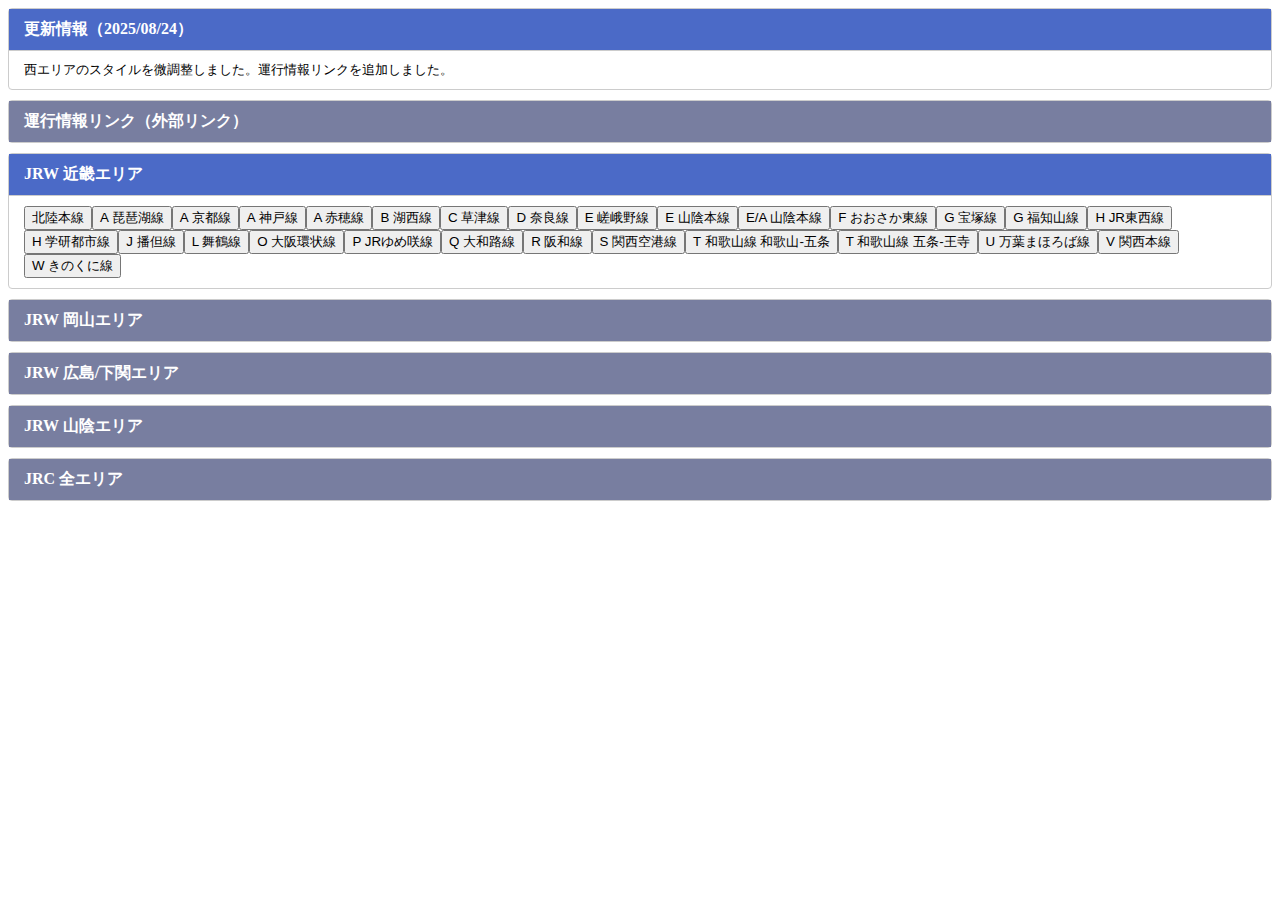
<file: index.html>
<!DOCTYPE html>
<html lang="en">
<meta name="robots" content="noindex,nofollow">
<head>
    <meta charset="UTF-8">
    <meta name="viewport" content="width=device-width, initial-scale=1.0">
    <title>Document</title>
</head>
<link rel="stylesheet" href="//nawate207.github.io/TrainPosReplace/style.css">
<script src="//nawate207.github.io/TrainPosReplace/content.js"></script>
<script src="//nawate207.github.io/TrainPosReplace/stationList.js"></script>
<!-- <link rel="stylesheet" href="./style.css">
<script src="./content.js"></script>
<script src="./stationList.js"></script> -->
<body>
    <main>
        <div class="accordion-container">
            <details open>
                <summary>更新情報（2025/08/24）</summary>
                <div class="accordion-content-info">
                    <div>西エリアのスタイルを微調整しました。運行情報リンクを追加しました。</div>
                </div>
            </details>
            <details>
                <summary>運行情報リンク（外部リンク）</summary>
                <div class="accordion-content">
                    <div id="InfoBtn"></div>
                </div>
            </details>
            <details open>
                <summary>JRW 近畿エリア</summary>
                <div class="accordion-content">
                    <div id="lineBtnKinki"></div>
                </div>
            </details>
            <details>
                <summary>JRW 岡山エリア</summary>
                <div class="accordion-content">
                    <div id="lineBtnOkayama"></div>
            </details>
            <details>
                <summary>JRW 広島/下関エリア</summary>
                <div class="accordion-content">
                    <div id="lineBtnHiroseki"></div>
            </details>
            <details>
                <summary>JRW 山陰エリア</summary>
                <div class="accordion-content">
                    <div id="lineBtnSanin"></div>
            </details>
            <details>
                <summary>JRC 全エリア</summary>
                <div class="accordion-content">
                    <div id="lineBtnCentral"></div>
            </details>
            <div id="Date-Time"></div>
            <div id="elem"></div>
        </div>
    </main>
</body>
</html>
</file>
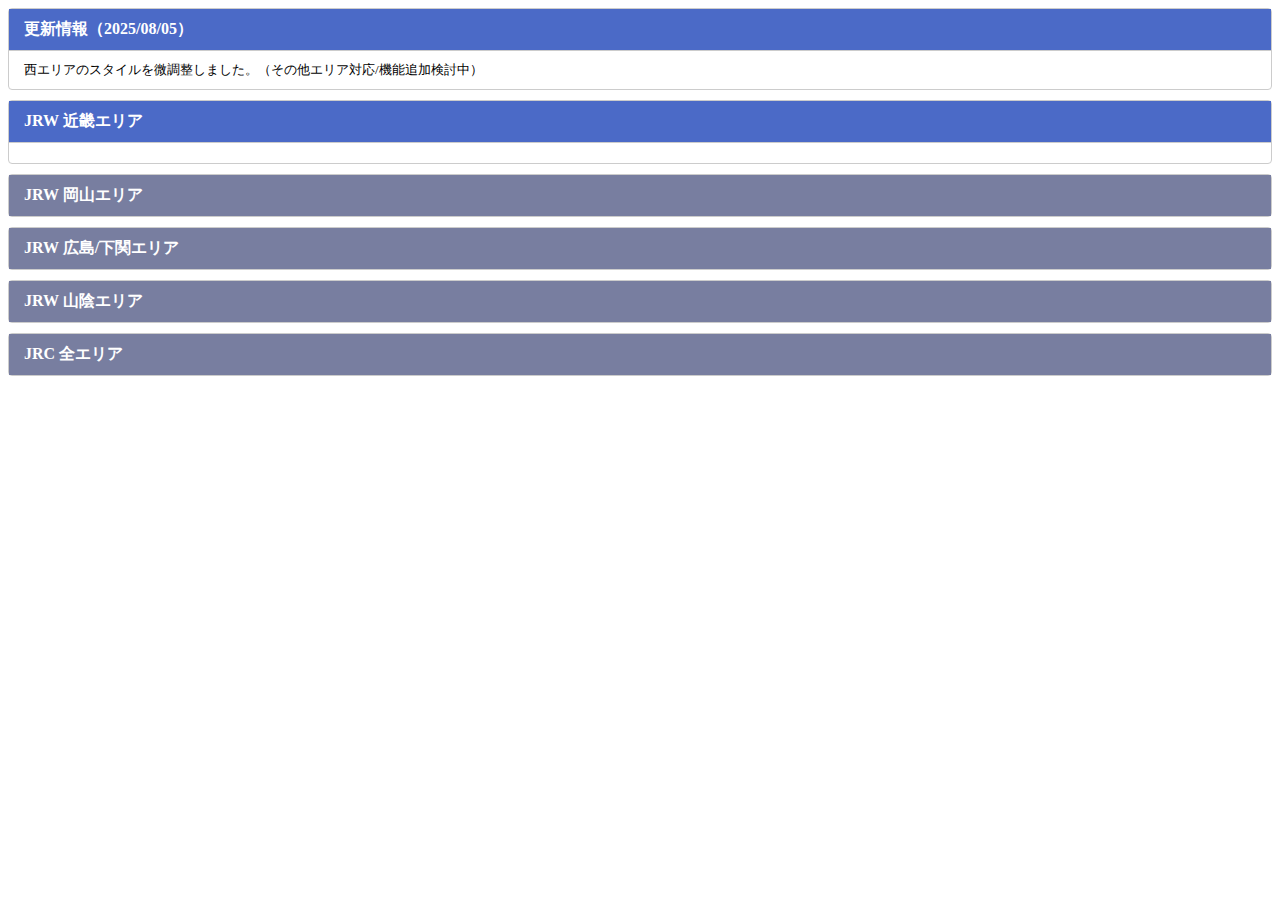
<file: index_jrc.html>
<!DOCTYPE html>
<html lang="en">

<head>
    <meta charset="UTF-8">
    <meta name="viewport" content="width=device-width, initial-scale=1.0">
    <title>Document</title>
</head>
<link rel="stylesheet" href="//nawate207.github.io/TrainPosReplace/style.css">
<script src="//nawate207.github.io/TrainPosReplace/content.js"></script>
<script src="//nawate207.github.io/TrainPosReplace/stationList.js"></script>
<body>
    <main>
        <div class="accordion-container">
            <details open>
                <summary>更新情報（2025/08/05）</summary>
                <div class="accordion-content-info">
                    <div>西エリアのスタイルを微調整しました。（その他エリア対応/機能追加検討中）</div>
                </div>
            </details>
            <details open>
                <summary>JRW 近畿エリア</summary>
                <div class="accordion-content">
                    <div id="lineBtnKinki"></div>
                </div>
            </details>
            <details>
                <summary>JRW 岡山エリア</summary>
                <div class="accordion-content">
                    <div id="lineBtnOkayama"></div>
            </details>
            <details>
                <summary>JRW 広島/下関エリア</summary>
                <div class="accordion-content">
                    <div id="lineBtnHiroseki"></div>
            </details>
            <details>
                <summary>JRW 山陰エリア</summary>
                <div class="accordion-content">
                    <div id="lineBtnSanin"></div>
            </details>
            <details>
                <summary>JRC 全エリア</summary>
                <div class="accordion-content">
                    <div id="lineBtnCentral"></div>
            </details>
            <div id="Date-Time"></div>
            <div id="elem"></div>
        </div>
    </main>
</body>

</html>
</file>
<file: style.css>
/*** ユーザー押下ボタンスタイル ***/
    #text-button {
        display: block;
        cursor: pointer;
        width: 160px;
        text-align: center;
        border: 1px solid #232323;
        padding: 10px;
    }

    /*** 路線ボタン開閉メニュースタイル ***/
    /* 開閉メニュー全体スタイル */
    .accordion-container {
        max-width: 2400px;
        margin: 0 auto;
    }

    /* 開閉メニューヘッダー枠スタイル */
    details {
        border: 1px solid #ccc;
        border-radius: 4px;
        margin-bottom: 10px;
    }

    /* 開閉メニューヘッダー本文スタイル */
    summary {
        display: block;
        font-weight: bold;
        padding: 10px 15px;
        cursor: pointer;
        background-color: #787ea0;
        color: #fff;
    }

    /* 開閉メニュー内コンテンツスタイル */
    .accordion-content {
        padding: 10px 15px;
        border-top: 1px solid #ccc;
    }

    .accordion-content-info {
        padding: 10px 15px;
        border-top: 1px solid #ccc;
        font-size: 10pt;
    }

    /* 開閉メニュー開時スタイル */
    details[open] summary {
        background-color: #4b6ac7;
        color: #fff;
    }


    /*** 列車情報スタイル ***/
    .kakomi-hokuriku:hover {
        background-color: white;
        border: 1px solid blue;
    }

    .kakomi-kosei:hover {
        background-color: white;
        border: 1px solid deepskyblue;
    }

    .kakomi-osakahigashi:hover {
        background-color: white;
        border: 1px solid steelblue;
    }

    .kakomi-takarazuka:hover {
        background-color: white;
        border: 1px solid yellow;
    }

    .kakomi-tozai:hover {
        background-color: white;
        border: 1px solid deeppink;
    }

    .kakomi-osakaloop:hover {
        background-color: white;
        border: 1px solid red;
    }

    .kakomi-yumesaki:hover {
        background-color: white;
        border: 1px solid navy;
    }

    .kakomi-yamatoji:hover {
        background-color: white;
        border: 1px solid green;
    }

    .kakomi-hanwa:hover {
        background-color: white;
        border: 1px solid darkorange;
    }

    .kakomi-kansaiairport:hover {
        background-color: white;
        border: 1px solid darkblue;
    }

    .kakomi-kusatsu:hover {
        background-color: white;
        border: 1px solid lime;
    }

    .kakomi-nara:hover {
        background-color: white;
        border: 1px solid darkgoldenrod;
    }

    .kakomi-kakogawa:hover {
        background-color: white;
        border: 1px solid turquoise;
    }

    .kakomi-kishin:hover {
        background-color: white;
        border: 1px solid orangered;
    }

    .kakomi-wakayama1:hover {
        background-color: white;
        border: 1px solid hotpink;
    }

    .kakomi-wakayama2:hover {
        background-color: white;
        border: 1px solid hotpink;
    }

    .kakomi-manyomahoroba:hover {
        background-color: white;
        border: 1px solid firebrick;
    }

    .kakomi-kansai:hover {
        background-color: white;
        border: 1px solid purple;
    }

    .kakomi-kinokuni:hover {
        background-color: white;
        border: 1px solid darkturquoise;
    }

    .kakomi-other:hover {
        background-color: white;
        border: 1px solid black;
    }

    /*** 列車情報枠スタイル ***/
    /* シンプル 枠（影）1 */

    .kakomi-box3 {
        margin: 5px auto;
        padding: 5px;
        /* width: 90%; */
        border: 1px solid lightgray;
        /* 枠線 */
        background-color: white;
        /* 背景色 */
        box-shadow: 1px 1px 2px #ccc;
    }

    .kakomi-box3:hover {
        background-color: white;
        /* width: 90%; */
        border: 1px solid blue;
    }

    /*** 列車情報スタイル ***/
    /* 行先色付 */

    span.destination {
        color: darkorange;
        /* font-weight: bold; */
    }

    /* 遅延時分色付 */

    span.noDelay {
        color: blue;
        /* font-weight: normal; */
    }

    span.delayMinutes {
        color: red;
    }

    span.overDelay {
        color: red;
        background-color: yellow;
    }

    /* 種別色付 */

    span.local {
        color: black;
        font-style: italic;
    }

    span.regionalrapid {
        color: green;
        font-style: italic;
    }

    span.rapid {
        color: darkorange;
        font-style: italic;
    }

    span.rapidC {
        color: blue;
        font-style: italic;
    }

    span.specialrapid {
        color: blue;
        font-style: italic;
    }

    span.newrapid {
        color: darkorange;
        font-style: italic;
    }

    span.specialrapidC {
        color: goldenrod;
        font-style: italic;
    }

    span.tambajirapid {
        color: goldenrod;
        font-style: italic;
    }

    span.kixrapid {
        color: royalblue;
        font-style: italic;
    }

    span.kishujirapid {
        color: darkorange;
        font-style: italic;
    }

    span.yamatojirapid {
        color: green;
        font-style: italic;
    }

    span.miyakojirapid {
        color: darkgoldenrod;
        font-style: italic;
    }

    span.directrapid {
        color: steelblue;
        font-style: italic;
    }

    span.limitedexp {
        color: red;
        font-style: italic;
    }

    span.express {
        color: orangered;
        font-style: italic;
    }

    span.notinservice {
        color: white;
        background-color: black;
        font-style: italic;
    }

    span.extra {
        color: purple;
        font-style: italic;
    }

    /* 路線記号色付 */

    span.hokurikuA {
        color: blue;
    }

    span.kosei {
        color: deepskyblue;
    }

    span.kusatsu {
        color: lime;
    }

    span.nara {
        color: darkgoldenrod;
    }

    span.osakahigashi {
        color: steelblue;
    }

    span.takarazuka {
        color: gold;
    }

    span.tozai {
        color: deeppink;
    }

    span.kakogawa {
        color: turquoise;
    }

    span.kishin {
        color: orangered;
    }

    span.osakaloop {
        color: red;
    }

    span.yumesaki {
        color: navy;
    }

    span.yamatoji {
        color: green;
    }

    span.hanwahagoromo {
        color: darkorange;
    }

    span.kansaiairport {
        color: royalblue;
    }

    span.wakayama1 {
        color: hotpink;
    }

    span.wakayama2 {
        color: hotpink;
    }

    span.kansai {
        color: darkviolet;
    }

    span.kinokuni {
        color: darkturquoise;
    }

    span.manyomahoroba {
        color: firebrick;
    }

    span.imbi1 {
        color: goldenrod;
    }
</file>
